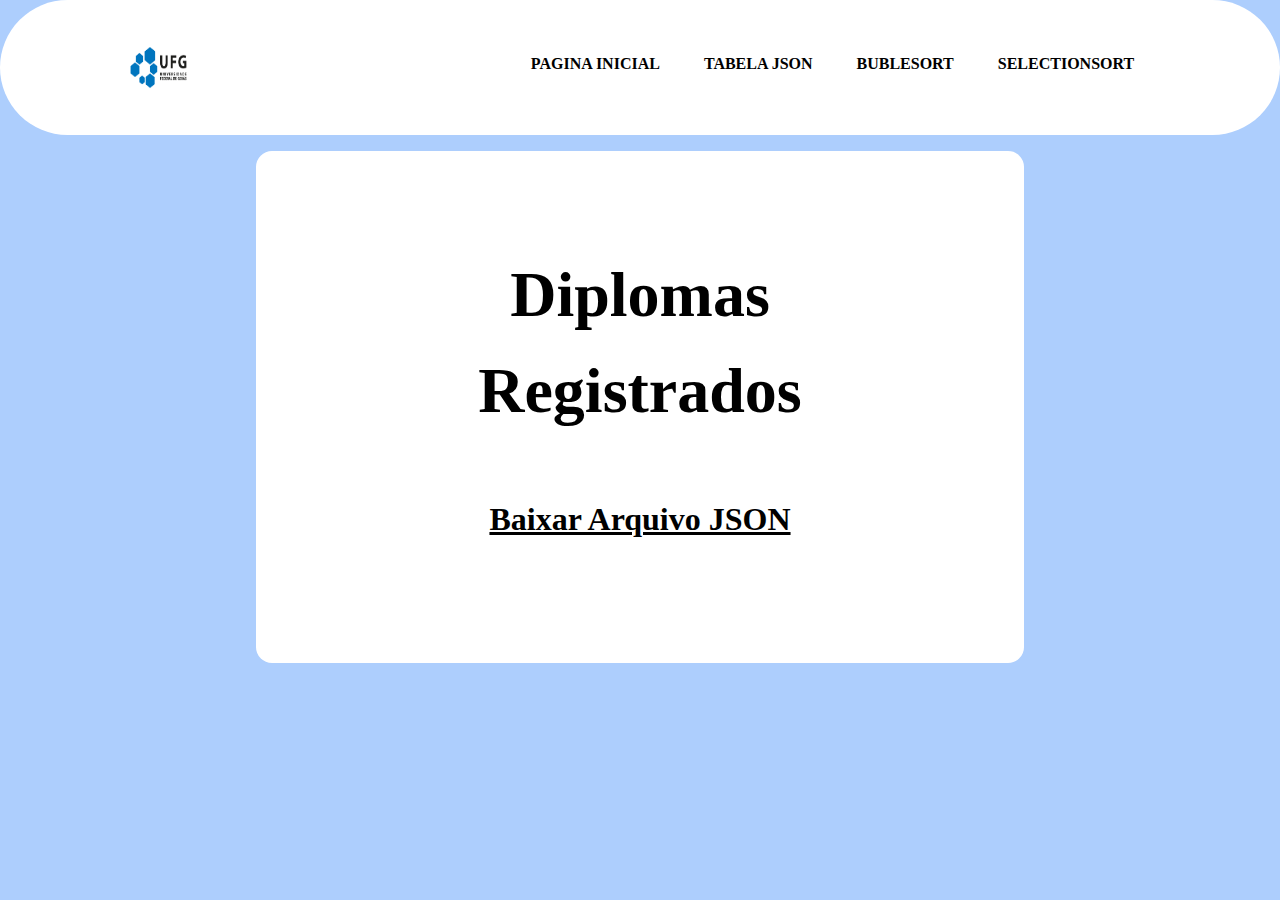
<file: index.html>
<!DOCTYPE html>
<html lang="pt-br">
<head>
    <title>Menu Responsivo</title>
    <link rel="stylesheet" href="css/header.css">
    <link rel="stylesheet" href="css/style.css">
    <link rel="stylesheet" href="css/main.css">
    <link rel="stylesheet" href="css/mobile.css">

    <script type="text/javascript" src="js/script.js" defer></script>

    <meta charset="UTF-8">
    <meta http-equiv="X-UA-Compatible" content="IE=edge">
    <meta name="viewport" content="width=device-width, initial-scale=1.0">
    <link rel="stylesheet" href="https://pro.fontawesome.com/releases/v5.10.0/css/all.css" integrity="sha384-AYmEC3Yw5cVb3ZcuHtOA93w35dYTsvhLPVnYs9eStHfGJvOvKxVfELGroGkvsg+p" crossorigin="anonymous"/>

    <script src="https://code.jquery.com/jquery-3.6.0.js" integrity="sha256-H+K7U5CnXl1h5ywQfKtSj8PCmoN9aaq30gDh27Xc0jk=" crossorigin="anonymous"></script>       
</head>
<body>
    <header>
        <div class="center">
            <div id="logoleft" class="logo left"><a href="index.html">
                <img class="logosite" src="imagens/logo_ufg.png" alt="logo"></a>            
            </div><!--logo-->
            <nav class="desktop right">
                <ul>
                    <li><a href="index.html">Pagina Inicial</a></li>
                    <li><a href="html/JSON.html">Tabela JSON</a></li>
                    <li><a href="html/BubleSort.html">BubleSort</a></li>
                    <li><a href="html/SelectionSort.html">SelectionSort</a></li>
                </ul>
            </nav>
            <nav class="mobile right">
                <div class="botao-menu-mobile">
                <i class="fas fa-bars"></i>
                </div><!--botao-menu-mobile-->
                <ul>
                    <li><a href="index.html">Pagina Inicial</a></li>
                    <li><a href="html/JSON.html">Tabela JSON</a></li>
                    <li><a href="html/BubleSort.html">BubleSort</a></li>
                    <li><a href="html/SelectionSort.html">SelectionSort</a></li>
                </ul>
            </nav>
            <div class="clear"></div>
        </div><!--center-->
    </header>
    <div id="apresentation">
        <h1 class="titulo">Diplomas Registrados</h1>
        <h3><a href="JSON/relatorio.json" download="relatorio.json" type="application/json">Baixar Arquivo JSON</a></h3>
    </div>    
</body>
</html>
</file>
<file: css/header.css>
header{
    background-color: white;
    width: 100%;
    height: 15vh;
    display: flex;
    align-items: center;
    justify-content: center;
    border-radius: 10rem;
}

.logo {   
    height: 100%;
    width: fit-content;
    
    display: flex;
    align-items: center;
    justify-content: center;
}

.logo a{
    display: flex;
    align-items: center;
    height: 100%;
}

.logo a img {
  
    max-height: 65%;
}



.logosite{
    width: 65px;
    height: 65px;
}

.mobile{
    display: none;
}

nav.desktop ul{
    float: right;
    position: relative;
    margin-top: 20px;
    list-style: none;
    margin-left: 20rem;
    position: relative;
}

nav.desktop li{
    font-size: 15px;
    padding: 0 20px;
    text-transform: uppercase;
    display: inline-block;
}

nav.desktop a{
    color: black;
    text-decoration: none;
    font-weight: 700;
    font-size: 1rem;
}

ul li a:hover{
    background-color: #adcefd;
}
</file>
<file: css/style.css>
*{
    margin: 0;
    padding: 0;
    box-sizing: border-box;
}

/*Estilização do site (inicio)*/

html,body{
    overflow-x: hidden;
    height: 100%;
    background-color: #adcefd;
}

img{
    width: 100%;
}

.center{
    max-width: 1280px;
    padding: 0 2%;
    margin: 0 auto;
}

.left{
    float: left;
}

.right{
    float: right;
}

.clear{
    clear: both;
}

/*Estilização do site (fim)*/
</file>
<file: css/main.css>
#apresentation{
    width: 60%;

    background-color: white;
    padding: 5rem;
    border-radius: 1rem;

    
    margin: 1rem auto;
    display: flex;
    flex-direction: column;
    
    align-items: center;
    justify-content: center;
}

#apresentation_metodo{
    width: 40%;

    background-color: white;
    border-radius: 1rem;

    
    margin: 1rem auto;
    display: flex;
    flex-direction: column;
    
    align-items: center;
    justify-content: center;
}

#apresentation_metodo h3{
    font-size: 1.5rem;
    text-align: center;
    color: black;
}

#apresentation h1{
    font-size: 4rem;
    text-align: center;
    line-height: 6rem;
    margin: 1rem;
    color: black;
}

#apresentation h3{
    font-size: 2rem;
    text-align: center;
    line-height: 6rem;
    margin: 1rem;
    color: black;
}

#apresentation h3 a{
    color: black;
}

#apresentation h3 a:hover{
    color: blue;
}

#apresentation h4{
    font-size: 2rem;
    text-align: center;
    line-height: 6rem;
    margin: 1rem;
    color: black;
}
</file>
<file: css/mobile.css>
@media screen and (max-width: 1100px){
    nav.desktop{
        display: none;
    }

    nav.mobile{
        display: block;
    }

    .botao-menu-mobile{
        font-size: 45px;
        cursor: pointer;
        color: black;
        padding-left: 10rem;
    }

    nav.mobile ul{
        top: 100px;
        z-index: 3;
        position: absolute;
        left: 0;
        width: 100%;
        display: none;
        text-align: center;
    }

    nav.mobile li{
        font-weight: 300;
        width: 100%;
        display: block;
        background: white;
        border-bottom: 1px solid #ccc;
        font-size: 17px;
        padding: 8px 0;
    }

    nav.mobile li a{
        display: block;
        color: #444;
        text-decoration: none;
    }

    #apresentation{
        width: 60%;
    
        background-color: white;
        padding: 5rem;
        border-radius: 1rem;
    
        
        margin: 1rem auto;
        display: flex;
        flex-direction: column;
        
        align-items: center;
        justify-content: center;
    }

    #apresentation h1{
        font-size: 2rem;
        text-align: center;
        margin: 1rem;
        color: black;
    }

    i{
        margin-top: 10px;
    }

    #apresentation h3 a{
        font-size: 1rem;
        text-align: center;
        color: black;
        display: inline-block;
        white-space: nowrap;
        overflow: hidden !important;
        text-overflow: ellipsis;
        word-wrap: break-word;

    }

    #apresentation_metodo{
        width: 40%;
    
        background-color: white;
        border-radius: 1rem;
    
        
        display: flex;
        flex-direction: column;
        
        align-items: center;
        justify-content: center;
    }

    table {
        margin: 0 auto;
        font-size: 10px;
        border: 1px;
    }
    
}

@media screen and (max-width: 280px){
    nav.desktop{
        display: none;
    }

    nav.mobile{
        display: block;
    }

    .botao-menu-mobile{
        font-size: 20px;
        cursor: pointer;
        color: black;
        padding-left: 10px;
        padding-bottom: 10px;
    }

    .logosite{
        padding-left: 1rem;
        margin-right: 2rem;

        width: 45px;
        height: 30px;
    }   
    
    #logoleft{
        margin-right: 2rem;

        width: 45px;
        height: 40px;
    }  
    
}
</file>
